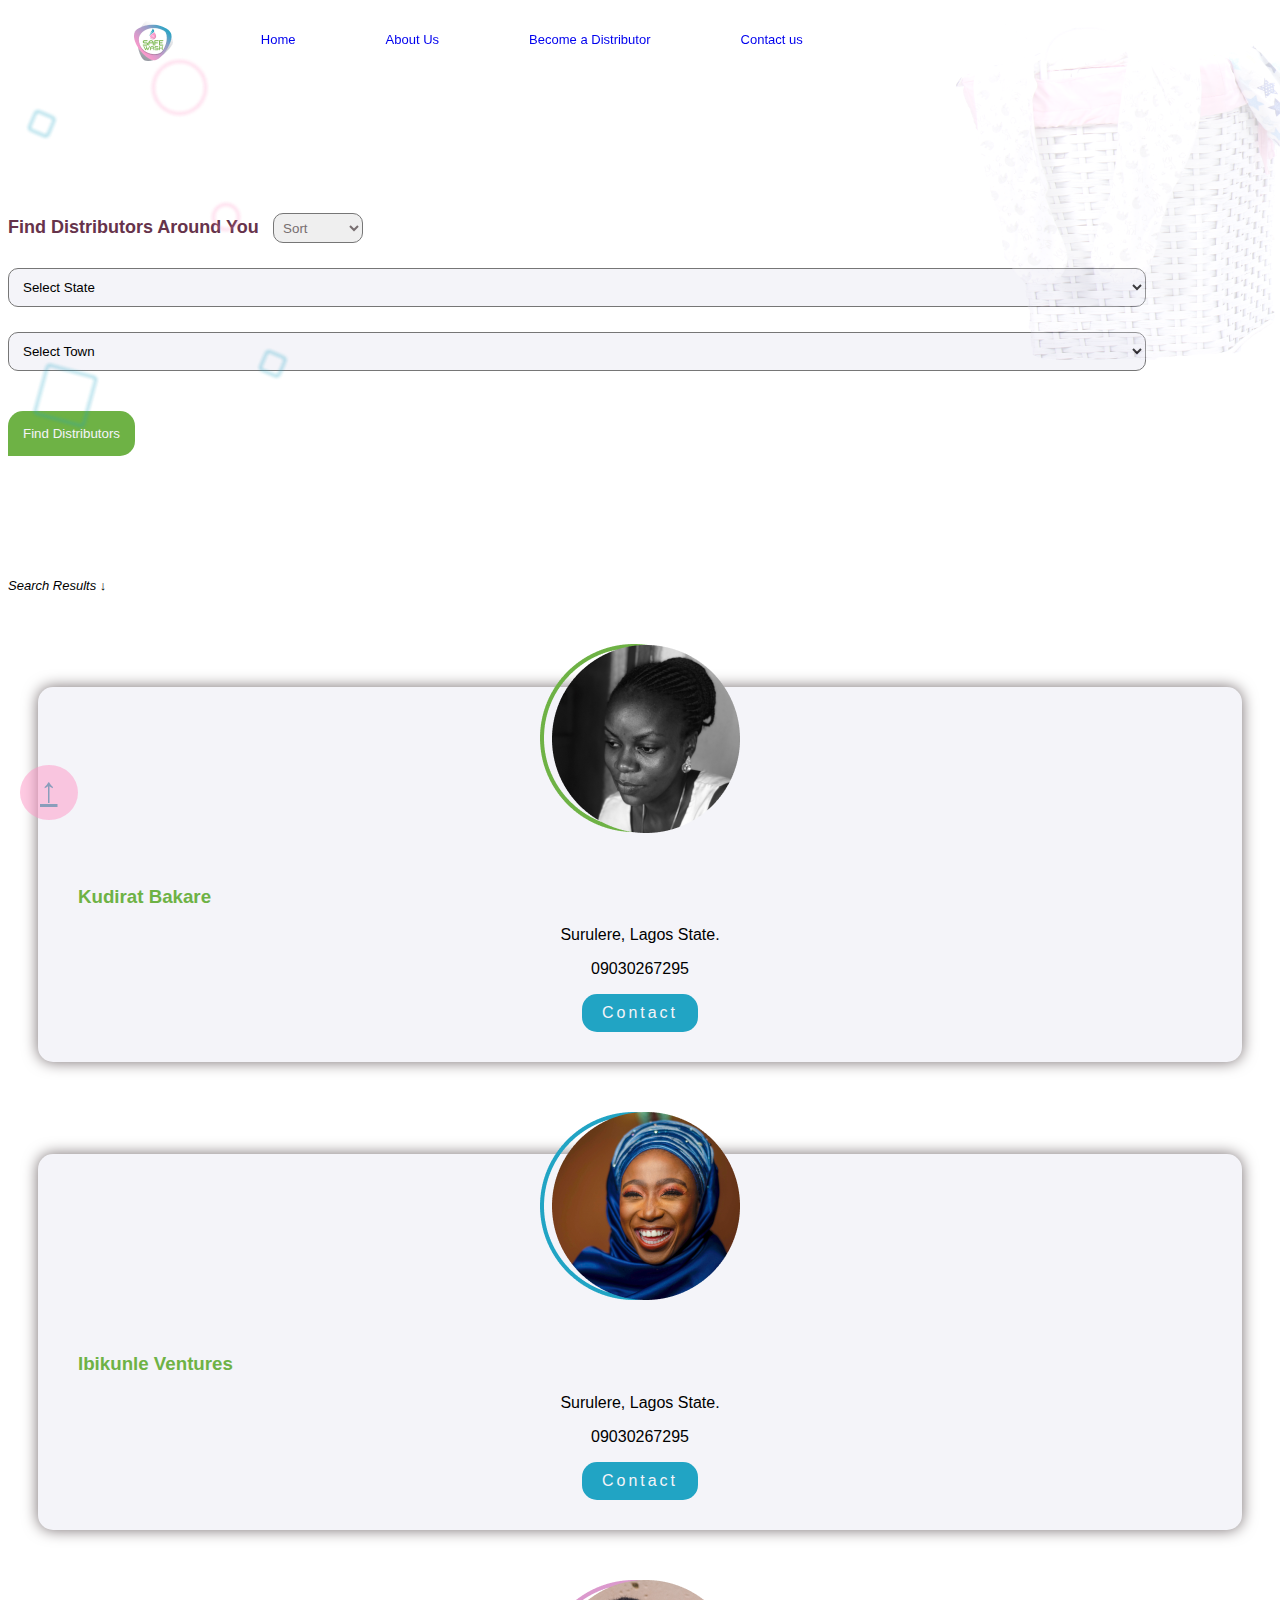
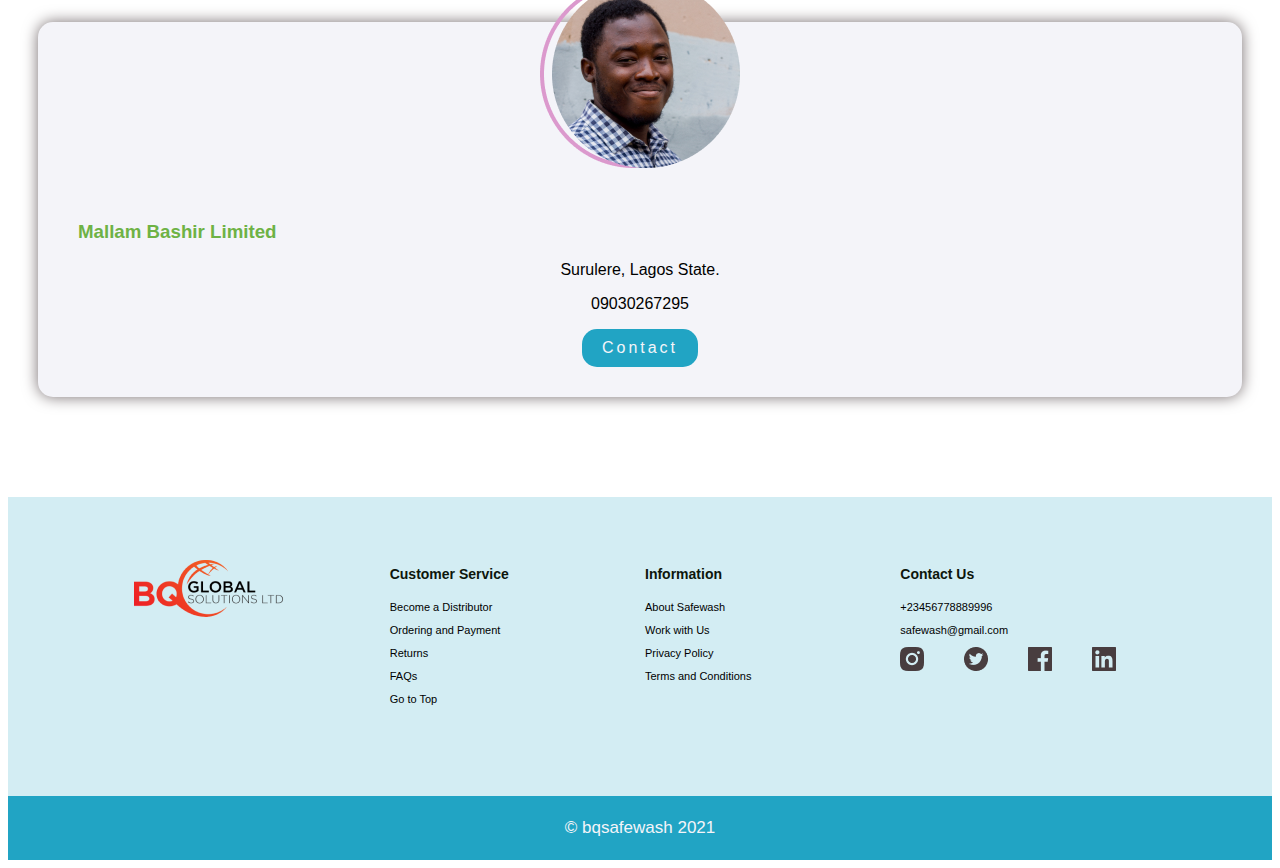
<file: distributors.html>
<!DOCTYPE html>
<html lang="en">
<head>
    <meta charset="UTF-8">
    <meta name="viewport" content="width=device-width, initial-scale=1.0"> <!-- displays site properly based on user's device -->

    <link rel="icon" type="image/png" sizes="32x32" href="./media/logo.png">

    <title>Safewash | Distributors</title>

    <script src="js/safewash.js"></script>

    <link rel="stylesheet" href="./css/safewash.css">
</head>
<body>
    <div class="top_containr" id="home">
        <img src="./media/mobile/top%20bg%20ellipse1.png" alt="" id="elips1">
        <img src="./media/mobile/top%20bg%20ellipse2.png" alt="" id="elips2">
        <img src="./media/mobile/top%20bg%20rectangle1.png" alt="" id="rect1">
        <img src="./media/mobile/top%20bg%20rectangle2.png" alt="" id="rect2">
        <img src="./media/mobile/top%20bg%20rectangle3.png" alt="" id="rect3">
        <img src="./media/mobile/dist_top.png" alt="" id="bldn">
    </div>
    <div class="home_containr">
    <a href="#home" class="logo1"><img src="./media/logo.png" alt=""></a>
    <br>
    <button id="menu_btn"><img src="./media/mobile/menu_cl.png" alt="" onclick="show_()">
    </button>
</div>
    <!--the menu modal-->
    <div class="modal" id="menu" role="dialog">
        <button class="close" onclick="close_();"><b>&times</b></button>
        <div class="menu_items">
            <div><a href="index.html#home" onclick="close()">Home</a></div>
            <div><a href="index.html#about_us" onclick="close_()">About Us</a></div>
            <div><a href="#" onclick="close_()">Become a Distributor</a></div>
            <div><a href="index.html#contact" onclick="close_()">Contact us</a></div>
        </div>
    </div>
    <div><a href="#home" id="scroll_up">&uparrow;</a></div>
    <div>
        <form id="sort_form">
            <label for="sort_dists"><span>Find Distributors Around You</span>
            </label>
            <select name="sort" id="sort_dists">
                <option  class="placehold">Sort</option>
                <option value="1">1</option>
                <option value="2">2</option>
                <option value="3">2</option>
            </select>
        </form>
        <form>
            <label for="selct_state"></label>
            <select id="selct_state">
                <option value="1">Select State</option>
                <option value="2">State 1</option>
                <option value="3">State 2</option>
            </select>
        </form>
        <form>
            <label for="selct_town"></label>
            <select id="selct_town">
                <option value="1">Select Town</option>
                <option value="2">Town 1</option>
                <option value="3">Town 2</option>
            </select>
        </form>
        <button id="fnd_dist_butn1">Find Distributors</button>
    </div>
    <div class="srch_rslt">
        <p><i>Search Results <span>&downarrow;</span></i>
        </p>
        <div class="distributor">
            <img src="./media/mobile/kudirat.png" alt="passport photo of kudirat bakare" class="centrd">
            <div class="dist_contnr">
                <h3 class="dist_name">Kudirat Bakare</h3>
                <p class="dist_addy">Surulere, Lagos State.</p>
                <p class="dist_phone">09030267295</p>
                <button class="contact_dist">Contact</button>
            </div>
        </div>
        <div class="distributor">
            <img src="./media/mobile/ibikunle.png" alt="passport photo of ibikunle ventures" class="centrd">
            <div class="dist_contnr">
                <h3 class="dist_name">Ibikunle Ventures</h3>
                <p class="dist_addy">Surulere, Lagos State.</p>
                <p class="dist_phone">09030267295</p>
                <button class="contact_dist">Contact</button>
            </div>
        </div>
        <div class="distributor">
            <img src="./media/mobile/bashir.png" alt="passport photo of mallam bashir" class="centrd">
            <div class="dist_contnr">
                <h3 class="dist_name">Mallam Bashir Limited</h3>
                <p class="dist_addy">Surulere, Lagos State.</p>
                <p class="dist_phone">09030267295</p>
                <button class="contact_dist">Contact</button>
            </div>
        </div>
    </div>
    <div class="footer">
        <div class="cust_servc">
            <h4>Customer Service</h4>
            <p>Become a Distributor</p>
            <p>Ordering and Payment</p>
            <p>Returns</p>
            <p>FAQs</p>
            <p>Go to Top</p>
        </div>
        <div class="info">
            <h4>Information</h4>
            <p>About Safewash</p>
            <p>Work with Us</p>
            <p>Privacy Policy</p>
            <p>Terms and Conditions</p>
        </div>
        <div class="contact_sw" id="contact">
            <h4>Contact Us</h4>
            <p>+23456778889996</p>
            <p>safewash@gmail.com</p>
            <div class="sm_logos">
                <img src="./media/mobile/ig%20vector.png" alt="">
                <img src="./media/mobile/twt%20vector.png" alt="">
                <img src="./media/mobile/fb%20vector.png" alt="">
                <img src="./media/mobile/li%20vector.png" alt="">
            </div>
        </div>
        <div class="parent_coy">
            <img src="./media/mobile/BQ%20Dark%20Big%206.png" alt="">
        </div>
    </div>
    <div class="copywright">
        <p>&copy bqsafewash 2021</p>
    </div>
</body>
</html>
</file>
<file: css/safewash.css>
/*Color palette*/
:root{
    --sw_red: #EE2524;
    --sw_maroon: #66334B;
    --sw_lightmaroon: #9D3E89;
    --sw_abtmaroon: #795A69;
    --sw_deepblue: #1F487E;
    --sw_blue: #21A4C4;
    --sw_black: #0D160B;
    --sw_lightblue: #B8DBD9;
    --sw_white: #F4F4F9;
    --sw_gray: #776E70;
    --sw_pink: #FE96C6;
    --sw_green: #6EB245;
    --sw_blue02: #D3EDF3;
}

/*Fonts*/
@font-face {
    font-family: Cocon;
    src: url("../fonts/Cocon-Regular-Font.otf");
}
body{
    font-family: open-sans, sans-serif;
}

@media screen and (max-width: 375px){
    /* the muenu items*/
    .home_containr{
        position: sticky;
        top: 0;
        display: grid;
        grid-template-columns: minmax(auto,50px) auto minmax(auto,50px);
        grid-template-rows: auto;
    }
    .home_containr> *{
        background-color: transparent;
        border: none;
    }
    /* the top container*/
    .top_containr{
        z-index: -10;
    }
    #elips1{
        position: absolute;
        top: 57px;
        left: 149px;
    }#elips2{
         position: absolute;
         top: 200px;
         left: 209px;
     }#rect1{
          position: absolute;
          top: 106px;
          left: 24px;
      }#rect2{
           position: absolute;
           top: 360px;
           left: 30px;
       }#rect3{
            position: absolute;
            top: 346px;
            left: 255px;
        }#bldn{
             position: absolute;
             right: 0;
             top: 0;
         }
    /* Slideshow container */
    .slides_containr {
        position: relative;
        top: -10px;
        z-index: -7;
        margin: 0 0 30px 0;
        background-color: transparent;
    }
    /* Hide the images by default */
    .slides {
        display: none;
        width: 370px;
        align-self: end;
    }
    .slides_text1{
        color: var(--sw_pink);
        font-family: Cocon, sans-serif;
        font-size: 27px;
        font-weight: 600;
    }
    .slides_text2{
        color: transparent;
        -webkit-text-stroke: 1px var(--sw_pink);
        font-family: "open-sans", sans-serif;
        font-size: 20px;
        font-weight: 800;
    }
    #slide1_img1{
        display: none;
    }
    #slide2_img1{
        zoom: 95%;
        position: absolute;
        top: -35px;
        left: -10px;
        z-index: -1;
    }
    #slide3_img1{
        position: absolute;
        top: 40px;
        left: 150px;
        z-index: -1;
    }
    #slide3_img2{
        position: absolute;
        top: 100px;
        left: 140px;
        z-index: -2;
    }
    #slide4_img1{
        position: absolute;
        top: -35px;
        left: 50px;
        z-index: -1;
    }
    .slides button,
    #fnd_dist_butn1{
        background-color: var(--sw_green);
        color: var(--sw_white);
        font-family: open-sans, sans-serif;
        font-weight: 300;
        border-radius: 15px 15px 15px 0;
        border: thin var(--sw_green);
        margin: 40px 0 0 0;
        padding: 15px;
    }
    /* Next & previous buttons */
    .prev, .next {
        cursor: pointer;
        position: absolute;
        top: 50%;
        width: auto;
        margin-top: -22px;
        padding: 16px;
        color: var(--sw_pink);
        font-weight: bold;
        font-size: 18px;
        transition: 1.2s ease;
        border-radius: 0 3px 3px 0;
        user-select: none;
    }
    /* Position the "next button" to the right */
    .next {
        right: 0;
        border-radius: 3px 0 0 3px;
    }
    /* On hover, add a black background color with a little bit see-through */
    .prev:hover, .next:hover {
        background-color: rgba(0,0,0,0.8);
    }

    /* The dots/bullets/indicators */
    .dots_containr{
        margin-left: 2px;
    }
    .dot{
        position: relative;
        cursor: pointer;
        height: 8px;
        width: 8px;
        margin: 0 2px;
        background-color: transparent;
        border-radius: 50%;
        border: solid 1px var(--sw_pink);
        display: inline-block;
        transition: background-color 0.6s ease;
    }
    .active, .dot:hover {
        background-color: var(--sw_pink);
    }
    /* Fading animation */
    .fade {
        -webkit-animation-name: fade;
        -webkit-animation-duration: 1.5s;
        animation-name: fade;
        animation-duration: 1.5s;
    }
    @-webkit-keyframes fade {
        from {opacity: .4}
        to {opacity: 1}
    }
    @keyframes fade {
        from {opacity: .4}
        to {opacity: 1}
    }
    #slide2>.slides_text1{
        margin: 110px 100px 0 0;
    }#slide2>.slides_text2{
         margin: 25px 100px 0 0;
     }
    #slide1>.slides_text1{
        margin: 90px 50px 0 0;
    }#slide1>.slides_text2{
         margin: 30px 100px 0 0;
     }#slide1>button{
          margin-top: 30px;
      }
    #slide3>.slides_text1{
        margin: 125px 100px 0 0;
        font-size: 26px;
    }#slide3>.slides_text2{
         margin: 30px 0 0 0;
         font-size: 19px;
         font-weight: 900;
     }
    #slide3>button{
        margin-top: 30px;
    }
    #slide4>.slides_text1{
        margin: 200px 100px 0 0;
    }
    #slide4>.slides_text2{
        margin: 30px 0 0 0;
    }
    .baby_in_basket>img{
        position: relative;
        left: 50%;
        transform: translateX(-50%);
    }
    .notabl_feat{
        font-family: open-sans, sans-serif;
        line-height: 25px;
        background-image: linear-gradient(120deg, #FFFFFF,#FFFFFF,#FFFFFF,#FFD2E7,#FEA8D0,#FEA6CF,#FFFFFF);
    }
    .notabl_feat> h1, h2, h3, h4{
        text-align: center;
        color: var(--sw_blue);
    }
    .notabl_feat>p{
        color: var(--sw_gray);
        text-align: center;
        font-size: 15px;
    }
    .feat{
        margin: 80px 0 0 0;
    }
    .feat>p{
        color: var(--sw_maroon);
        text-align: center;
        font-size: 16px;
        font-weight: bold;
    }
    .feat>img{
        position: relative;
        left: 50%;
        transform: translateX(-50%);
    }
    .about_us>img{
        position: relative;
        left: 50%;
        transform: translateX(-50%);
    }
    .about_us>h2{
        margin-top: -40px;
        color: var(--sw_abtmaroon);
        font-family: open-sans, sans-serif;
        font-weight: bold;
    }
    .about_us>p{
        font-family: open-sans, sans-serif;
        color: var(--sw_gray);
        text-align: center;
        font-size: 15px;
    }

    .about_us>button{
        position: relative;
        left: 50%;
        transform: translateX(-50%);
        font-weight: bold;
        font-stretch: semi-expanded;
        color: var(--sw_white);
        background-color: var(--sw_green);
        border: solid 1px transparent;
        border-radius: 15px 15px 15px 0;
        padding: 15px;
        margin: 40px 0 100px 0;
    }
    .distribution>p{
        color: var(--sw_gray);
        text-align: center;
        font-size: 15px;
    }
    .centrd{
        position: relative;
        left: 50%;
        transform: translateX(-50%);
    }
    .distributor{
        margin-top: 50px;
    }
    .dist_contnr{
        margin: -150px 30px 0 30px;
        background-color: var(--sw_white);
        padding: 180px 40px 30px 40px;
        border-radius: 15px;
        text-align: center;
        box-shadow: 0 0 15px var(--sw_gray);
    }
    .dist_contnr>h1,h2,h3,h4{
        color: var(--sw_green);
    }
    .dist_contnr>button{
        background-color: var(--sw_blue);
        color: var(--sw_white);
        border: none;
        border-radius: 15px;
        padding: 10px 20px 10px 20px;
        font-size: medium;
        letter-spacing: 3px;
    }
    .dist_reach_out{
        display: none;
    }

    .reach_out{
        margin: 80px 0 0 0;
        text-align: center;
        background-image: linear-gradient(150deg, #FFFFFF,#FFFFFF,#FFFFFF,#FFD2E7,#FEA8D0,#FEA6CF 120%,#FFFFFF);
    }
    .reach_out>h2{
        color: var(--sw_maroon);
        font-size: 27px;
        margin: -30px 0 20px 0;
    }
    .reach_out>p{
        line-height: 35px;
        color: var(--sw_gray);
        font-size: 15px;
        padding: 0 5px 0 5px;
    }
    .reach_out>button{
        margin: 25px 0 50px 0;
        background-color: var(--sw_green);
        color: var(--sw_white);
        border: none;
        border-radius: 10px 10px 10px 0;
        padding: 10px 20px 10px 20px;
        font-size: medium;
    }
    .testimonies{
        margin: 100px 0 0 0;
        text-align: center;
        background-image: linear-gradient(150deg, #FFFFFF,#FFFFFF,#FFD2E7 20%,#FFFFFF,#FFD2E7,#FEA8D0 120%,#FFFFFF);
    }
    .testimonies>h1{
        color: var(--sw_blue);
        font-size: 28px
    }
    .testimonies>p{
        line-height: 35px;
        color: var(--sw_gray);
        font-size: 15px;
        padding: 0 5px 0 5px;
        margin: 0 0 40px 0;
    }
    .testimony_contnr{
        background-color: transparent;
        border-radius: 15px 15px 15px 15px;
        margin: 100px 40px 0 80px;
        padding: 25px 2px 2px 2px;
        box-shadow: 0 0 15px var(--sw_gray);
    }
    .testimony_contnr>img{
        position: relative;
        left: -38%;
        top: -50px;
    }
    .testimony{
        margin-top: -90px;
    }
    .testifier{
        margin: 0 0 0 70px;
        font-size: 15px;
        color: var(--sw_blue);
    }
    .occupatn{
        margin: 5px 0 0 25px;
        font-size: 13px;
        color: var(--sw_gray);
    }
    .statmnt{
        display: grid;
        grid-template-columns: 1fr 11fr;
        margin: 10px;
        padding-bottom: 30px;
    }
    .statmnt>p{
        margin: 4px;
        text-align: left;
        font-size: 15px;
        color: var(--sw_gray);
    }
    .statmnt>img{
        justify-self: end;
    }
    .video_testimony{
        margin: 100px 0 80px 0;
        position: relative;
        top: 15px;
        background-image: url("../media/mobile/video frame.png");
    }
    .footer{
        background-color: var(--sw_blue02);
        display: grid;
        grid-template-columns: 1fr 1fr;
        grid-gap: 10px;
        padding: 50px 20px 80px 20px;
    }
    .footer h4{
        color: var(--sw_black);
        text-align: start;
        font-size: 14px;
    }
    .footer p{
        font-size: 11px;
    }
    .sm_logos{
        display: grid;
        grid-template-columns: repeat(4, 1fr);
        grid-column-gap: 10px;
    }
    .parent_coy{
        padding-top: 13px;
    }
    .copywright{
        background-color: var(--sw_blue);
        color: var(--sw_white);
        margin: 0;
        padding: 5px 20px 5px 20px;
        text-align: center;
        font-size: 17px;
    }
    #menu_btn:hover,
    #menu_btn:focus{
        cursor: pointer;
    }
    .modal{
        position: fixed;
        z-index: 1;
        left: 0;
        top: 0;
        width: 375px;
        background-color: #FFD2E7;
    }
    .menu_items>*{
        text-align: center;
        margin: 80px 0 40px 0;
    }
    .close {
        float: right;
        color: black;
        background-color: transparent;
        border: none;
        font-size: 30px;
        padding: 20px 20px 0 0;
    }
    .close:hover,
    .close:focus,
    .menu_items a:hover,
    .menu_items a:focus{
        color: #fff;
        cursor: pointer;
    }
    #menu{
        display: none;
    }
    .menu_items a{
        text-decoration: none;
    }
    #scroll_up {
        position: fixed;
        left: 20px;
        top: 85%;
        background-color: var(--sw_pink);
        color: var(--sw_deepblue);
        border-radius: 50%;
        padding: 5px 20px 10px 20px;
        font-size: 35px;
        z-index: 2;
        opacity: 0.5;
    }
    #sort_form{
        margin: 150px 120px 0 0;
    }
    #sort_form span{
        color: var(--sw_maroon);
        font-size: 18px;
        font-weight: 600;
        line-height: 15px;
    }
    #sort_dists{
        height: 30px;
        width: 90px;
        border-radius: 10px;
        margin: 10px 0 0 10px;
        padding-left: 5px;
        color: var(--sw_gray);
    }
    #selct_state,
    #selct_town{
        width: 90%;
        margin: 25px 10px 0 0;
        padding: 10px;
        border-radius: 10px;
        background-color: var(--sw_white);
    }
    .srch_rslt{
        margin: 120px 0 100px 0;
    }
    .srch_rslt>p>i{
        font-size: 13px;
    }
    .srch_rslt>p span{
        font-size: 20px;
        margin: 0 0 0 5px;
    }
    html{
        scroll-behavior: smooth;

    }
}

@media screen and (min-width: 376px){
    /* the muenu items*/
    .home_containr{
        position: sticky;
        top: 20px;
        margin-left: 10%;
        width: 10%;
    }
    .home_containr> *{
        background-color: transparent;
        border: none;
    }
    #menu_btn{
        display: none;
    }
    .menu_items>*{
        margin: -25px 0 0 0;
    }
    .menu_items a:hover,
    .menu_items a:focus{
        color: var(--sw_pink);
        cursor: pointer;
    }
    .menu_items a{
        text-decoration: none;
        font-size: small;
    }
    #menu{
        position: sticky;
        top: 55px;
        margin-left: 20%;
        margin-right: 30%;
    }
    .menu_items{
        display: grid;
        grid-template-columns: repeat(4, auto);
        text-align: left;
    }
    .close {
        display: none;
    }


    /* the top container*/
    .top_containr{
        z-index: -10;
    }
    #elips1{
        position: absolute;
        top: 57px;
        left: 149px;
    }#elips2{
         position: absolute;
         top: 200px;
         left: 209px;
     }#rect1{
          position: absolute;
          top: 106px;
          left: 24px;
      }#rect2{
           position: absolute;
           top: 360px;
           left: 30px;
       }#rect3{
            position: absolute;
            top: 346px;
            left: 255px;
        }#bldn{
             position: absolute;
             right: 0;
             top: 0;
         }
    /* Slideshow container */
    .slides_containr {
        position: relative;
        top: 0;
        z-index: -7;
        margin: 0 0 0 0;
        background-color: transparent;
        height: 450px;
    }
    /* Hide the images by default */
    .slides {
        display: none;
        align-self: end;
    }
    .slides_text1{
        color: var(--sw_pink);
        font-family: Cocon, sans-serif;
        font-size: 57px;
        font-weight: 600;
    }
    .slides_text2{
        color: transparent;
        -webkit-text-stroke: 1px var(--sw_pink);
        font-family: "open-sans", sans-serif;
        font-size: 50px;
        font-weight: 800;
    }
    .slides button,
    #fnd_dist_butn1{
        background-color: var(--sw_green);
        color: var(--sw_white);
        font-family: open-sans, sans-serif;
        font-weight: 300;
        border-radius: 15px 15px 15px 0;
        border: thin var(--sw_green);
        margin: 40px 0 0 0;
        padding: 15px;
    }
    #slide1_txt1{
        padding: 0 40% 0 10%;
    }
    #slide1_txt2{
        padding: 0 40% 0 10%;
    }
    #slide1_img1{
        position: absolute;
        zoom: 115%;
        top: 30px;
        right: -18%;
        z-index: -1;
    }
    /* Next & previous buttons */
    .prev, .next {
        cursor: pointer;
        position: absolute;
        top: 50%;
        width: auto;
        margin-top: -22px;
        padding: 16px;
        color: var(--sw_pink);
        font-weight: bold;
        font-size: 18px;
        transition: 1.2s ease;
        border-radius: 0 3px 3px 0;
        user-select: none;
    }
    /* Position the "next button" to the right */
    .next {
        right: 0;
        border-radius: 3px 0 0 3px;
    }
    /* On hover, add a black background color with a little bit see-through */
    .prev:hover, .next:hover {
        background-color: rgba(0,0,0,0.8);
    }

    /* The dots/bullets/indicators */
    .dots_containr{
        margin-left: 2px;
    }
    .dot{
        position: relative;
        cursor: pointer;
        height: 8px;
        width: 8px;
        margin: 0 2px;
        background-color: transparent;
        border-radius: 50%;
        border: solid 1px var(--sw_pink);
        display: inline-block;
        transition: background-color 0.6s ease;
    }
    .active, .dot:hover {
        background-color: var(--sw_pink);
    }
    /* Fading animation */
    .fade {
        -webkit-animation-name: fade;
        -webkit-animation-duration: 1.5s;
        animation-name: fade;
        animation-duration: 1.5s;
    }
    @-webkit-keyframes fade {
        from {opacity: .4}
        to {opacity: 1}
    }
    @keyframes fade {
        from {opacity: .4}
        to {opacity: 1}
    }
    #slide2>.slides_text1{
        margin: 110px 100px 0 0;
    }#slide2>.slides_text2{
         margin: 25px 100px 0 0;
     }
    #slide1>.slides_text1{
        margin: 90px 50px 0 0;
    }#slide1>.slides_text2{
         margin: 30px 100px 0 0;
     }#slide1>button{
          margin-top: 30px;
      }
    #slide3>.slides_text1{
        margin: 125px 100px 0 0;
        font-size: 26px;
    }#slide3>.slides_text2{
         margin: 30px 0 0 0;
         font-size: 19px;
         font-weight: 900;
     }
    #slide3>button{
        margin-top: 30px;
    }
    #slide4>.slides_text1{
        margin: 200px 100px 0 0;
    }
    #slide4>.slides_text2{
        margin: 30px 0 0 0;
    }
    .baby_in_basket>img{
        position: relative;
        left: 10%;
        top: 800px;
        grid-area: g;
        width: 40%;
        height: 600px;
    }
    .notabl_feat{
        padding: 0 10% 0 10%;
        display: grid;
        grid-template-columns: repeat(2, 50%);
        grid-template-rows: 150px;
        grid-column-gap: 20px;
        grid-template-areas:
            "a a"
            "b b"
            "g c"
            "g d"
            "e f";
        font-family: open-sans, sans-serif;
        line-height: 25px;
        background-image: linear-gradient(120deg, #FFFFFF,#FFFFFF,#FFFFFF,#FFD2E7,#FEA8D0,#FEA6CF,#FFFFFF);
    }
    .notabl_feat>h2{
        grid-area: a;
        text-align: center;
        font-size: 40px;
        color: var(--sw_blue);
    }

    .notabl_feat> h1, h2, h3, h4{
        text-align: center;
        color: var(--sw_blue);
    }
    .notabl_feat>p{
        color: var(--sw_gray);
        text-align: center;
        font-size: 15px;
        grid-area: b;
        margin-top: -50px;
        padding: 0 20% 0 20%;
    }
    .feat{
        margin: 80px 0 0 0;
    }
    .feat>h1,h2,h3,h4{
        text-align: start;
    }
    .feat>p{
        color: var(--sw_maroon);
        text-align: start;
        font-size: 16px;
        font-weight: bold;
    }
    .feat>img{
    }
    .protection{
        grid-area: c;
    }
    .eco-friendly{
        grid-area: d;
    }
    .high-conc{
        grid-area: e;
    }
    .unique{
        grid-area: f;
    }

    .about_us{
        padding: 0 10% 0 10%;
        display: grid;
        grid-template-columns: 55% 45%;
        grid-template-rows: repeat(5, auto);
        grid-row-gap: 10px;
        grid-template-areas:
            ". a"
            "b a"
            "c a"
            "d a"
            ". a";
    }
    .about_us>img{
        position: relative;
        left: 50%;
        transform: translateX(-50%);
        grid-area: a;
        width: 130%;
        height: 750px;
        margin-top: -40px;
    }
    .about_us>h2{
        color: var(--sw_abtmaroon);
        font-family: open-sans, sans-serif;
        font-weight: bold;
        grid-area: b;
        padding: 100px 0 0 0;
        font-size: xx-large;
    }
    .about_us>p{
        margin: 0 0 0 0;
        font-family: open-sans, sans-serif;
        color: var(--sw_gray);
        text-align: start;
        font-size: 15px;
        grid-area: c;
        line-height: 200%;
    }
    .about_us>button{
        width: 40%;
        height: 50px;
        font-weight: bold;
        font-stretch: semi-expanded;
        color: var(--sw_white);
        background-color: var(--sw_green);
        border: solid 1px transparent;
        border-radius: 15px 15px 15px 0;
        padding: 5px;
        grid-area: d;
    }

    .distribution{
        padding: 0 10% 0 10%;
        display: grid;
        grid-template-columns: repeat(3, 1fr);
        grid-template-rows: auto;
        grid-template-areas:
            "a a a"
            "b b b"
            "c d e";
    }
    .distribution>h2{
        color: var(--sw_blue);
        text-align: center;
        font-weight: bold;
        font-size: xx-large;
        grid-area: a;
    }
    .distribution>p{
        color: var(--sw_gray);
        text-align: center;
        font-size: 15px;
        padding: 0 30% 0 30%;
        grid-area: b;
    }
    .centrd{
        position: relative;
        left: 50%;
        transform: translateX(-50%);
    }
    .distributor{
        margin-top: 50px;
    }
    .dist_contnr{
        margin: -150px 30px 0 30px;
        background-color: var(--sw_white);
        padding: 180px 40px 30px 40px;
        border-radius: 15px;
        text-align: center;
        box-shadow: 0 0 15px var(--sw_gray);
    }
    .dist_contnr>h1,h2,h3,h4{
        color: var(--sw_green);
    }
    .dist_contnr>button{
        background-color: var(--sw_blue);
        color: var(--sw_white);
        border: none;
        border-radius: 15px;
        padding: 10px 20px 10px 20px;
        font-size: medium;
        letter-spacing: 3px;
    }

    .dist_reach_out{
        margin: 100px 0 0 0;
        padding: 0 10% 0 10%;
        text-align: center;
    }
    .dist_reach_out>button{
        margin: 25px 0 50px 0;
        background-color: var(--sw_green);
        color: var(--sw_white);
        border: none;
        border-radius: 10px 10px 10px 0;
        padding: 10px 20px 10px 20px;
        font-size: medium;
    }

    .reach_out{
        margin: 80px 0 0 0;
        text-align: center;
        background-image: linear-gradient(150deg, #FFFFFF,#FFFFFF,#FFFFFF,#FFD2E7,#FEA8D0,#FEA6CF 120%,#FFFFFF);
        padding: 0 10% 0 10%;
        display: grid;
        grid-template-columns: 40% 60%;
        grid-template-rows: repeat(auto-fit, minmax(50px,auto));
        grid-template-areas:
            "a ."
            "a b"
            "a c"
            "a d";
            "a .";
    }
    .reach_out>img{
        width: 120%;
        height: 550px;
        grid-area: a;
        padding-top: 50px;
    }
    .reach_out>h2{
        color: var(--sw_maroon);
        font-size: 27px;
        margin: 200px 0 0 0;
        grid-area: b;
        align-items: baseline;
    }
    .reach_out>p{
        line-height: 35px;
        color: var(--sw_gray);
        font-size: 15px;
        padding: 0 5px 0 5px;
        grid-area: c;
        margin: 0 0 0 0;
        text-align: start;
    }
    .reach_out>button{
        background-color: var(--sw_green);
        color: var(--sw_white);
        border: none;
        border-radius: 10px 10px 10px 0;
        padding: 10px 20px 10px 20px;
        font-size: medium;
        grid-area: d;
        width: 35%;
        height: 50px;
        margin: -50px 0 0 0;
    }

    .testimonies{
        margin: 150px 0 0 0;
        padding: 0 10% 0 10%;
        display: grid;
        grid-template-columns: repeat(3, 1fr);
        grid-template-rows: auto;
        grid-template-areas:
                "a a a"
                "b b b"
                "c d e";
                ". f .";
        text-align: center;
    }
    .testimonies>h1{
        color: var(--sw_blue);
        text-align: center;
        font-weight: bold;
        font-size: xx-large;
        grid-area: a;
    }
    .testimonies>p{
        color: var(--sw_gray);
        text-align: center;
        font-size: 15px;
        padding: 0 25% 0 25%;
        grid-area: b;
    }
    #testfier_1{grid-area: c;}
    #testfier_2{grid-area: d;}
    #testfier_3{grid-area: e;}
    #vid{grid-area: f;}
    .testimony_contnr{
        background-color: transparent;
        border-radius: 15px 15px 15px 15px;
        margin: 100px 40px 0 80px;
        padding: 25px 2px 2px 2px;
        box-shadow: 0 0 15px var(--sw_gray);
    }
    .testimony_contnr>img{
        position: relative;
        left: -38%;
        top: -50px;
    }
    .testimony{
        margin-top: -90px;
    }
    .testifier{
        margin: 0 0 0 70px;
        font-size: 15px;
        color: var(--sw_blue);
    }
    .occupatn{
        margin: 5px 0 0 25px;
        font-size: 13px;
        color: var(--sw_gray);
    }
    .statmnt{
        display: grid;
        grid-template-columns: 1fr 11fr;
        margin: 10px;
        padding-bottom: 30px;
    }
    .statmnt>p{
        margin: 4px;
        text-align: left;
        font-size: 15px;
        color: var(--sw_gray);
    }
    .statmnt>img{
        justify-self: end;
    }
    .video_testimony{
        margin: 100px 0 80px 0;
    }
    .footer{
        background-color: var(--sw_blue02);
        display: grid;
        grid-template-columns: repeat(4, 1fr);
        grid-gap: 10px;
        padding: 50px 10% 80px 10%;
        grid-template-areas:
            "a b c d";
    }
    .cust_servc{grid-area: b}
    .info{grid-area: c}
    .contact_sw{grid-area: d}
    .parent_coy{grid-area: a}
    .footer h4{
        color: var(--sw_black);
        text-align: start;
        font-size: 14px;
    }
    .footer p{
        font-size: 11px;
    }
    .sm_logos{
        display: grid;
        grid-template-columns: repeat(4, 1fr);
        grid-column-gap: 10px;
    }
    .parent_coy{
        padding-top: 13px;
    }
    .copywright{
        background-color: var(--sw_blue);
        color: var(--sw_white);
        margin: 0;
        padding: 5px 20px 5px 20px;
        text-align: center;
        font-size: 17px;
    }


    #scroll_up {
        position: fixed;
        left: 20px;
        top: 85%;
        background-color: var(--sw_pink);
        color: var(--sw_deepblue);
        border-radius: 50%;
        padding: 5px 20px 10px 20px;
        font-size: 35px;
        z-index: 2;
        opacity: 0.5;
    }
    #sort_form{
        margin: 150px 120px 0 0;
    }
    #sort_form span{
        color: var(--sw_maroon);
        font-size: 18px;
        font-weight: 600;
        line-height: 15px;
    }
    #sort_dists{
        height: 30px;
        width: 90px;
        border-radius: 10px;
        margin: 10px 0 0 10px;
        padding-left: 5px;
        color: var(--sw_gray);
    }
    #selct_state,
    #selct_town{
        width: 90%;
        margin: 25px 10px 0 0;
        padding: 10px;
        border-radius: 10px;
        background-color: var(--sw_white);
    }
    .srch_rslt{
        margin: 120px 0 100px 0;
    }
    .srch_rslt>p>i{
        font-size: 13px;
    }
    .srch_rslt>p span{
    }
    html{
        scroll-behavior: smooth;

    }
}
</file>
